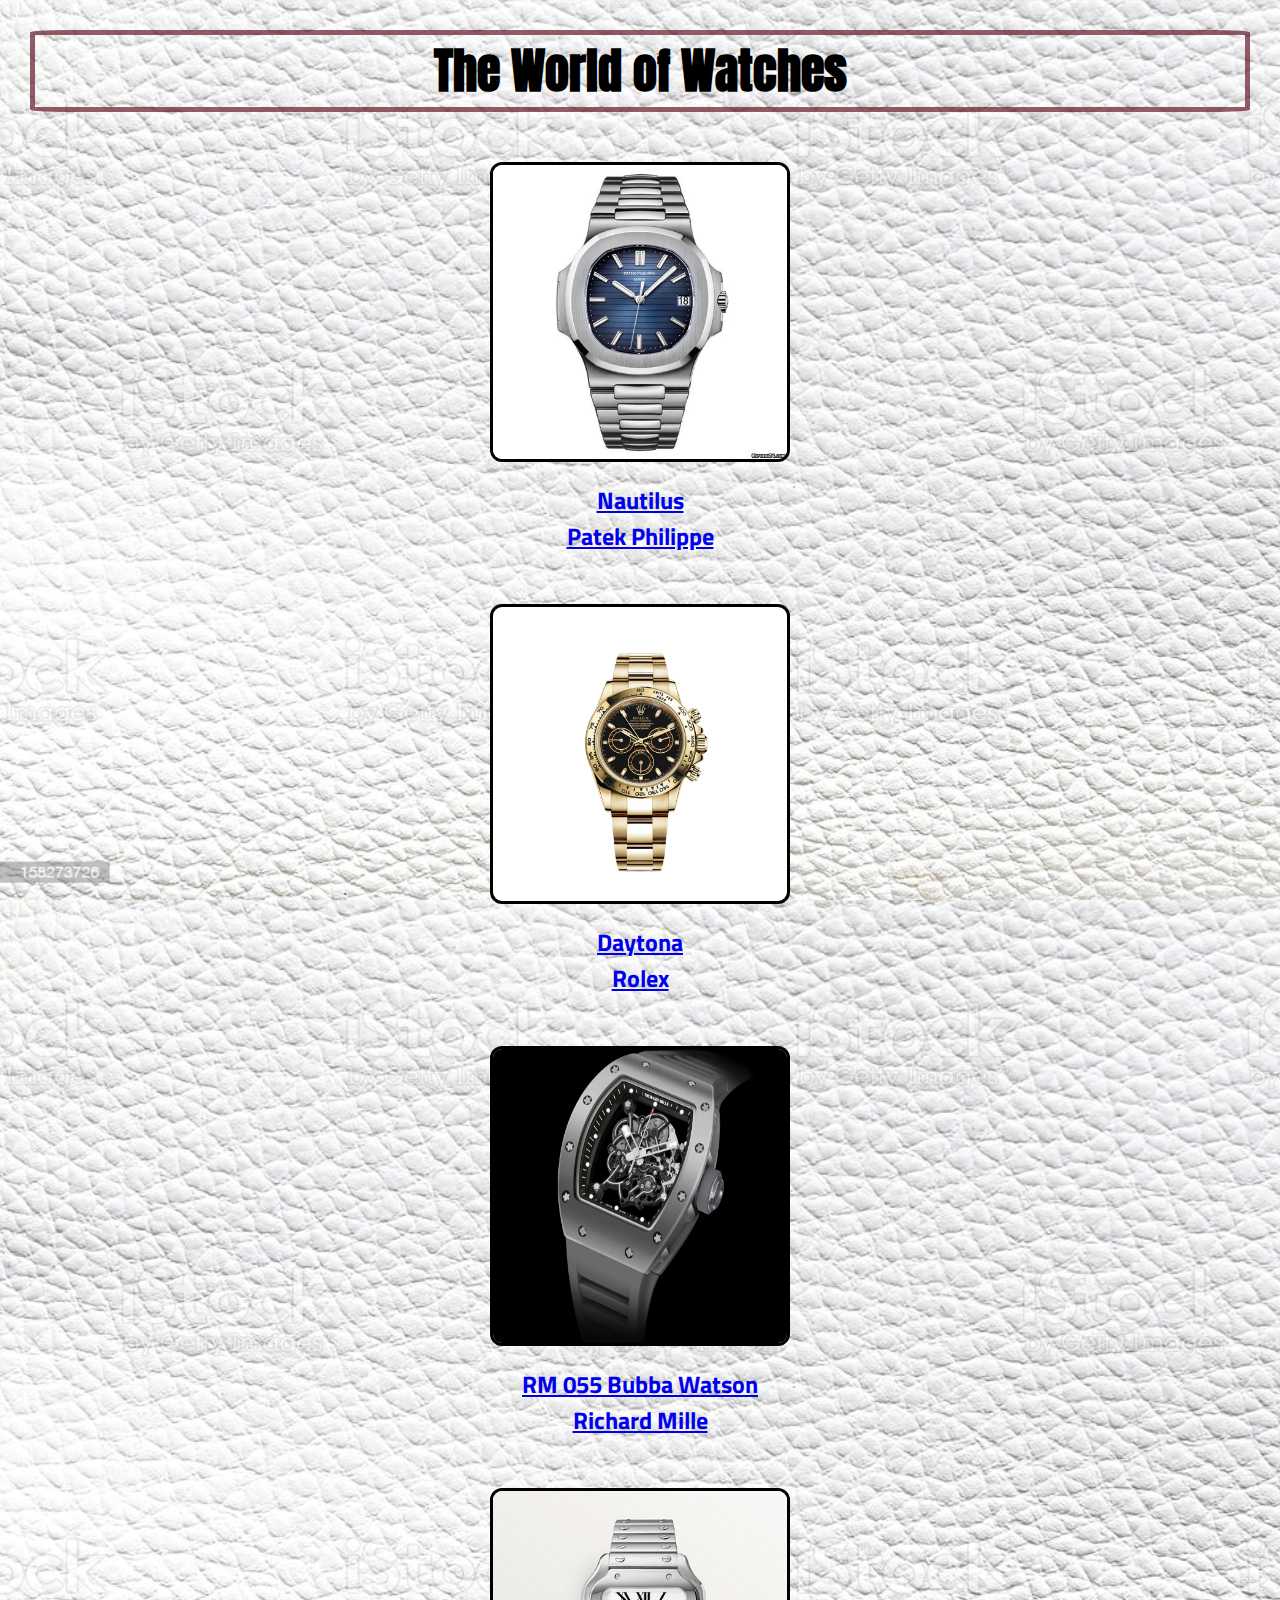
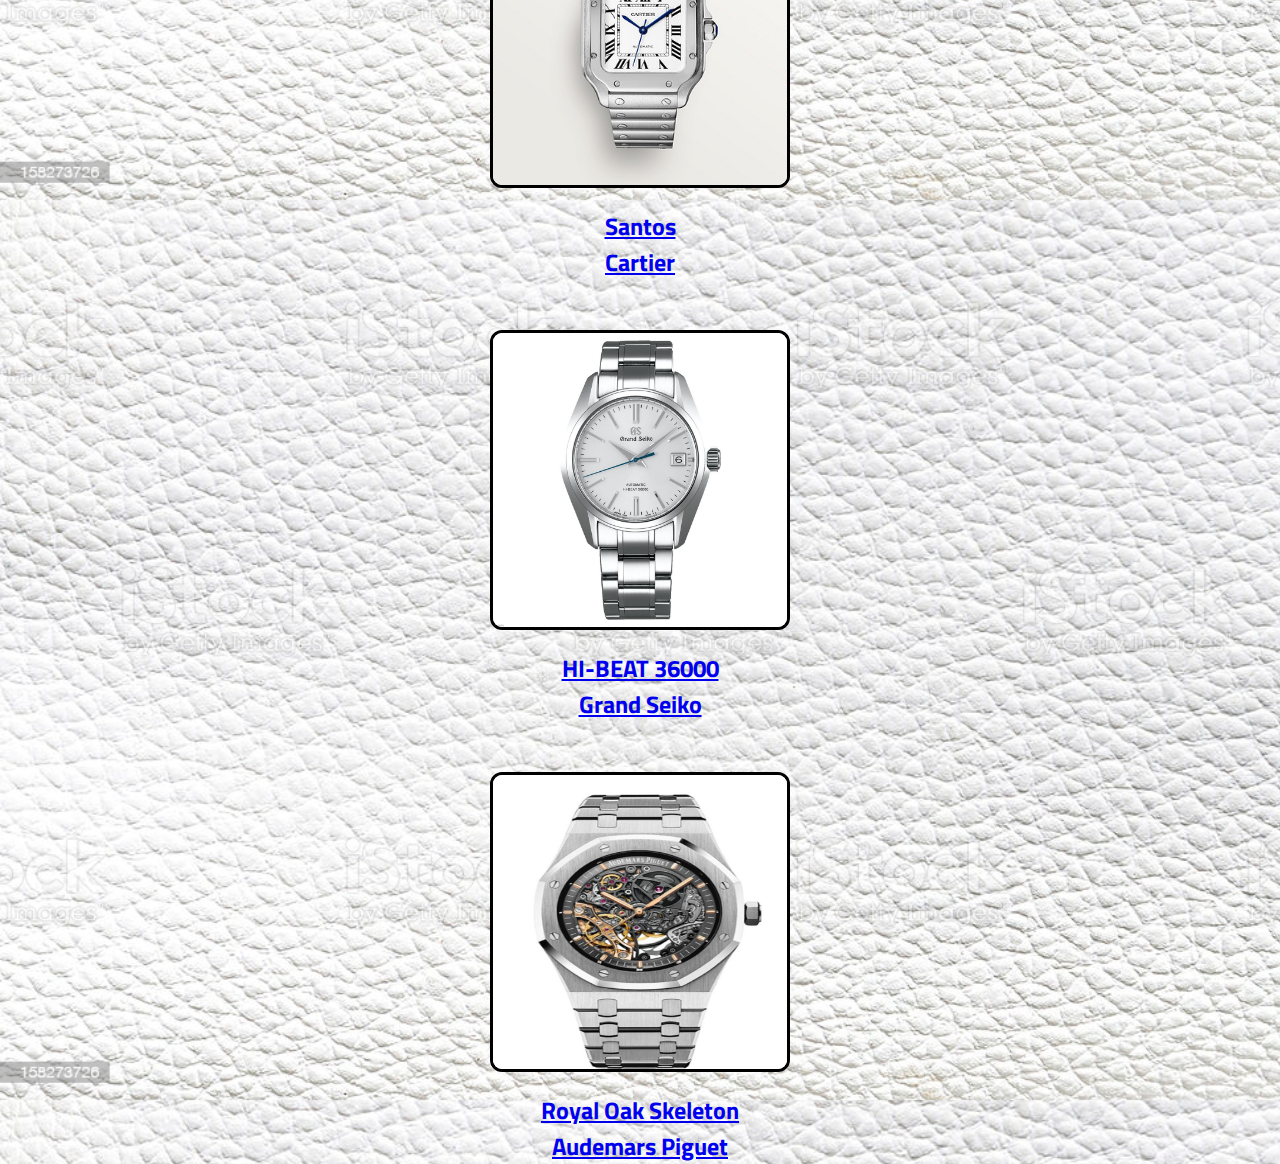
<file: index.html>
<!DOCTYPE html>
<html lang="en">

<head>
    <meta charset="UTF-8">
    <meta name="viewport" content="width=device-width, initial-scale=1.0">
    <meta http-equiv="X-UA-Compatible" content="ie=edge">
    <link href="https://fonts.googleapis.com/css2?family=Titillium+Web:wght@300&display=swap" rel="stylesheet">
    <link rel="stylesheet" href="./styles/reset.css">
    <link rel="stylesheet" href="./styles/style.css">
    <link rel="stylesheet" href="./styles/home.css">
    <link rel="preconnect" href="https://fonts.googleapis.com">
    <link rel="preconnect" href="https://fonts.gstatic.com" crossorigin>
    <link href="https://fonts.googleapis.com/css2?family=Anton&display=swap" rel="stylesheet">
    <title>World of Watches</title>
</head>

<body>
    <h1>The World of Watches</h1>
    <ul id="watches-list"></ul>
    
    <script type="module" src="./app.js"></script>
</body>
</html>
</file>
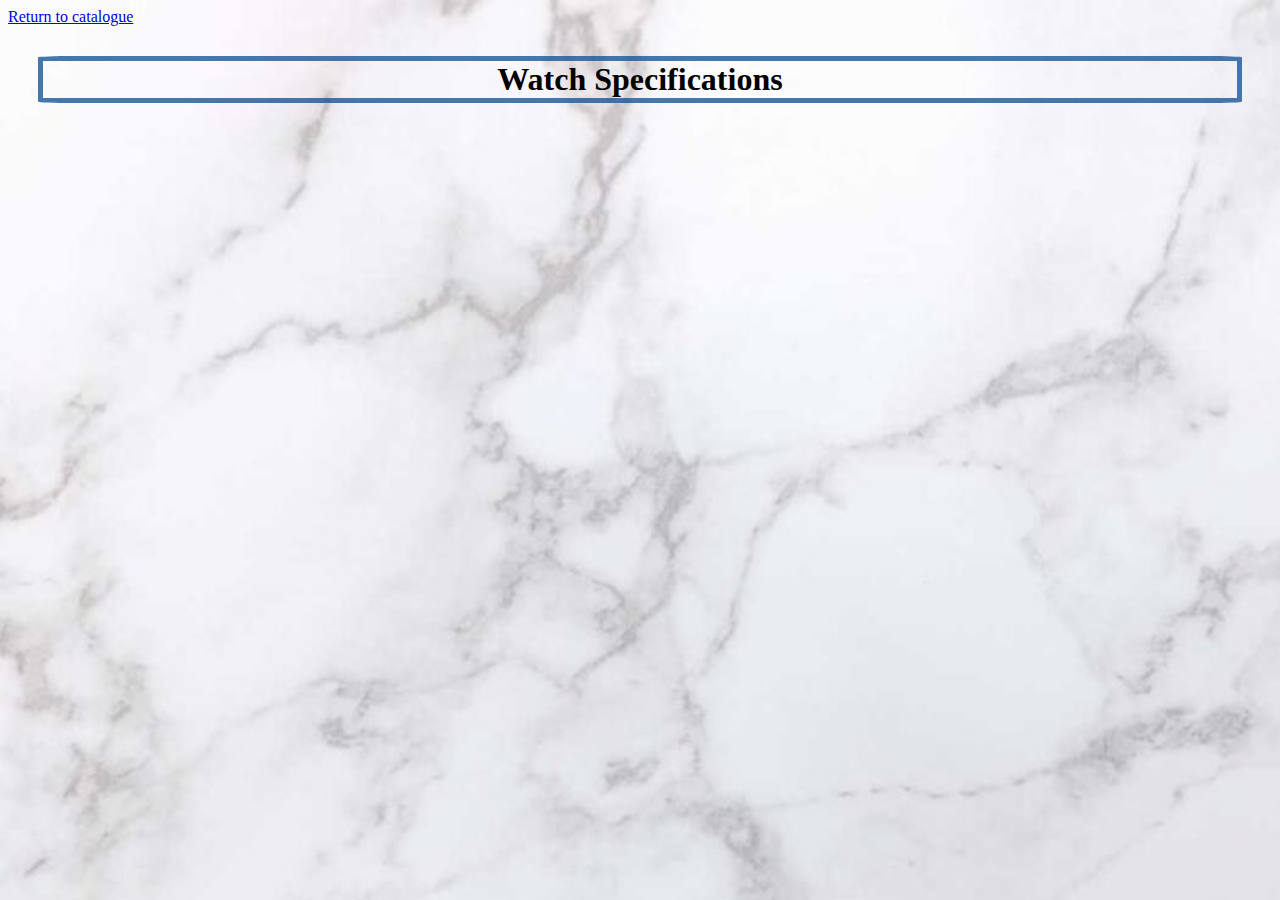
<file: watches/index.html>
<!DOCTYPE html>
<html lang="en">
<head>
    <meta charset="UTF-8">
    <meta http-equiv="X-UA-Compatible" content="IE=edge">
    <meta name="viewport" content="width=device-width, initial-scale=1.0">
    <link rel="stylesheet" href="../styles/watches.css"/>
    <title>Watch</title>
</head>
<body>
    <a href="/">Return to catalogue</a>
    <h1>Watch Specifications</h1>
    <div id="info"></div>

    <script src="./watches.js" type="module"></script>
</body>
</html>
</file>
<file: styles/style.css>
body {
    /* feel free to update these css variables for a quick theme */
    
    --color1: white;
    --color2: white;
    --color3: white;
    --color4: white;
    --color5: white;
    
    /* https://coolors.co/generate and click export -> scss to get the colors to copy and paste below*/
        
    /* --color1: hsla(349, 69%, 76%, 1);
    --color2: hsla(207, 67%, 44%, 1);
    --color3: hsla(200, 61%, 56%, 1);
    --color4: hsla(187, 41%, 94%, 1);
    --color5: hsla(170, 28%, 95%, 1); */

    /* --color1: hsla(45, 86%, 83%, 1);
    --color2: hsla(135, 65%, 98%, 1);
    --color3: hsla(315, 37%, 86%, 1);
    --color4: hsla(45, 73%, 98%, 1);
    --color5: hsla(224, 40%, 79%, 1); */
    
    --header-height: 80px;
    --shadow: 0px 10px 20px -12px rgba(0,0,0,0.45);
    --gutter: 30px;
    --footer-height: 25px;
    
    font-family: 'Titillium Web', sans-serif;
    background-color: var(--color2);
}

main {
    display: flex;
    flex-direction: column;
    justify-content: center;
    align-items: center;
    margin-bottom: calc(var(--footer-height));
}

section {
    background-color: var(--color5);
    max-width: 80%;
    display: flex;
    flex-direction: column;
    justify-content: center;
    align-items: center;
    padding-top: var(--gutter);
    padding-bottom: var(--gutter);
    margin-top: var(--gutter);
    margin-bottom: var(--gutter);
    border: solid 2px var(--color1);
}

header {
    display: flex;
    justify-content: flex-end;
    background-color: var(--color3);
    height: var(--header-height);
    box-shadow: var(--shadow);
}


h2 {
    font-size: 1.8rem;
    font-weight: bold;
}

.gutter-right {
    margin-right: 20px;
}

header img {
    height: var(--header-height);
}

p {
    margin: var(--gutter);
}
  
footer {
    position: fixed;
    width: 100%;
    bottom: 0;
    height: var(--footer-height);
    display: flex;
    justify-content: flex-end;
    background-color: var(--color3);
    box-shadow: var(--shadow);
}
</file>
<file: styles/home.css>
body {
    background-image: url(../assets/leather.png);
    background-size: cover;
    background-repeat: repeat;
}

.watch-image {
    width: 300px;
    height: 300px;
    margin: 20px;
    border: 3px black solid;
    border-radius: 4%;
    background-color: white;
}
.watch {
    display: flex;
    flex-direction: column;
    align-items: center;
    font-size: x-large;
    font-weight: bold;
    margin: 30px;
}

h1 {
    display: flex;
    flex-direction: column;
    align-items: center;
    margin: 30px;
    border: 5px rgba(108, 39, 52, 0.749) solid;
    border-radius: 3%;
    font-size: xxx-large;
    font-family: 'Anton', sans-serif;
}
</file>
<file: styles/watches.css>
body {
    background-image: url(../assets/marble.png);
    background-size: cover;
    background-repeat: no-repeat;
}

h1 {
    display: flex;
    flex-direction: column;
    align-items: center;
    margin: 30px;
    border: 5px rgba(9, 75, 145, 0.749) solid;
    border-radius: 3%;
}

.watch {
    display: flex;
    flex-direction: column;
    align-items: center;
    font-size: x-large;
    font-weight: bold;
}

.watch-image {
    width: 430px;
    height: 430px;
    margin: 20px;
    border: 3px crimson solid;
    border-radius: 4%;
}
</file>
